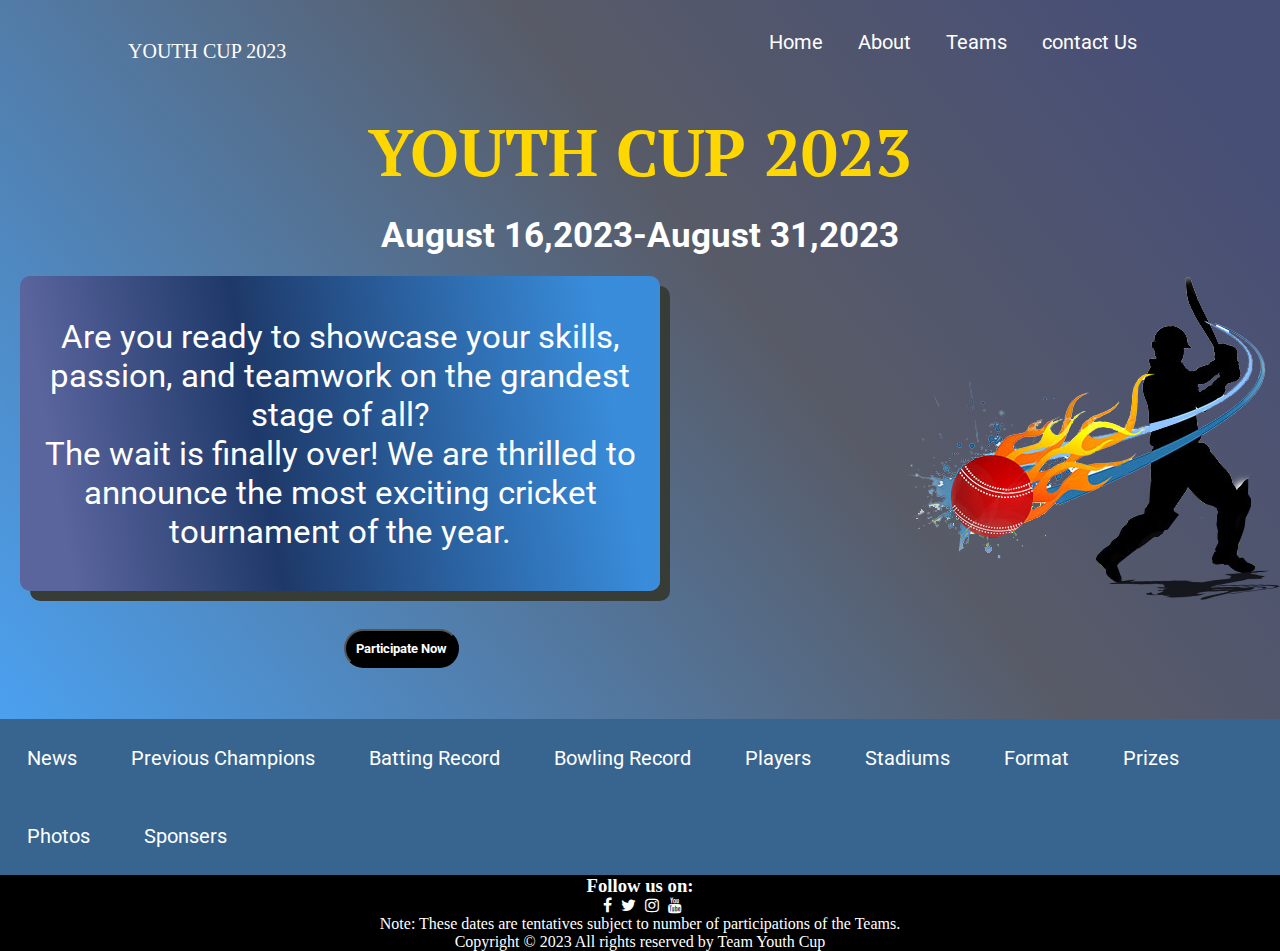
<file: index.html>
<!DOCTYPE html>
<html lang="en">

<head>
    <meta charset="UTF-8">
    <meta name="viewport" content="width=device-width, initial-scale=1.0">
    <title>Youth Cup</title>
    <link rel="stylesheet" href="style.css">
    <link rel="stylesheet" href="https://cdnjs.cloudflare.com/ajax/libs/font-awesome/4.7.0/css/font-awesome.min.css">
</head>

<body>
    <header class="header">
        <div class="left">YOUTH CUP 2023</div>
        <nav class="navbar">
            <a href="#">Home</a>
            <a href="#">About</a>
            <a href="#">Teams</a>
            <a href="#">contact Us</a>
        </nav>
    </header>
    <div class="p1">
        <p>YOUTH CUP 2023</p>
    </div>
    <div class="p2">
        <p>August 16,2023-August 31,2023</p>
    </div>
    <div>
        <img src="SeekPng.com_basketball-transparent-png_398723.png" alt="">
        <div class="p3" id="center">
            <p>Are you ready to showcase your skills, passion, and teamwork on the grandest stage of all?<br>
                The wait is finally over! We are thrilled to announce the most exciting cricket tournament of the year.
            </p>
        </div>
        <button class="btn"><b>Participate Now</b></button>
    </div>
    <div class="bottomnav">
        <a href="#">News</a>
        <a href="#">Previous Champions</a>
        <a href="#">Batting Record</a>
        <a href="#">Bowling Record</a>
        <a href="#">Players</a>
        <a href="#">Stadiums</a>
        <a href="#">Format</a>
        <a href="#">Prizes</a>
        <a href="#">Photos</a>
        <a href="#">Sponsers</a>
    </div>
    <footer>
        <div class="footer">
            <h3>Follow us on:</h3>
            <ul>
                <span><a href="#"><i class="fa fa-facebook" style="color: white;"></i></a>
                    <a href="#"><i class="fa fa-twitter" style="color: white;"></i></a>
                    <a href="#"><i class="fa fa-instagram" style="color: white;"></i></a>
                    <a href="#"><i class="fa fa-youtube" style="color: white;"></i></a></span>
            </ul>
            <p>Note: These dates are tentatives subject to number of participations of the Teams.</p>
            <p>Copyright &copy; 2023 All rights reserved by Team<span> Youth Cup</span>
        </div>
    </footer>
</body>

</html>
</file>
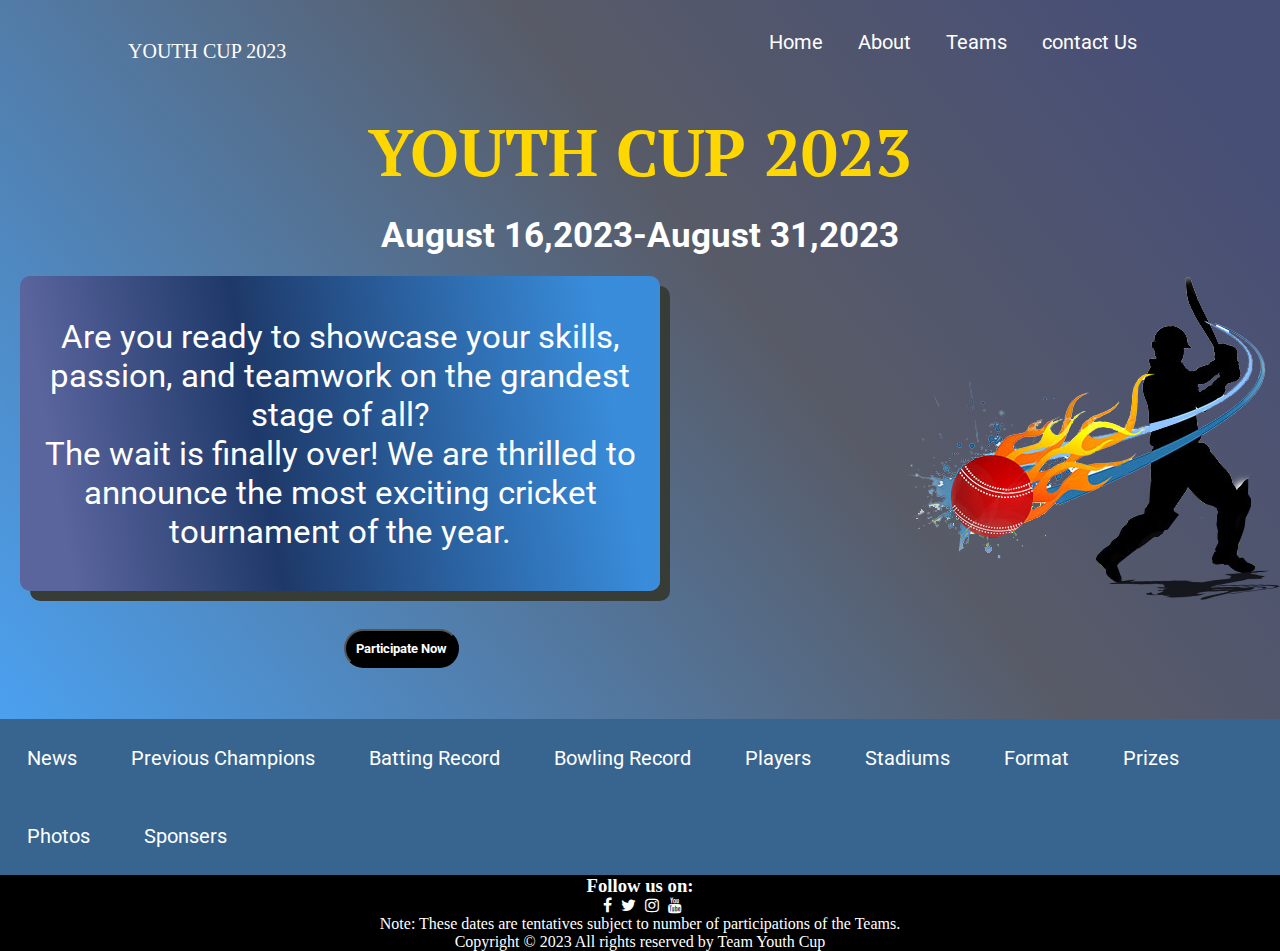
<file: Landing Page/index.html>
<!DOCTYPE html>
<html lang="en">

<head>
    <meta charset="UTF-8">
    <meta name="viewport" content="width=device-width, initial-scale=1.0">
    <title>landing Page</title>
    <link rel="stylesheet" href="landing.css">
    <link rel="stylesheet" href="https://cdnjs.cloudflare.com/ajax/libs/font-awesome/4.7.0/css/font-awesome.min.css">
</head>

<body>
    <header class="header">
        <div class="left">YOUTH CUP 2023</div>
        <nav class="navbar">
            <a href="#">Home</a>
            <a href="#">About</a>
            <a href="#">Teams</a>
            <a href="#">contact Us</a>
        </nav>
    </header>
    <div class="p1">
        <p>YOUTH CUP 2023</p>
    </div>
    <div class="p2">
        <p>August 16,2023-August 31,2023</p>
    </div>
    <div>
        <img src="SeekPng.com_basketball-transparent-png_398723.png" alt="">
        <div class="p3" id="center">
            <p>Are you ready to showcase your skills, passion, and teamwork on the grandest stage of all?<br>
                The wait is finally over! We are thrilled to announce the most exciting cricket tournament of the year.
            </p>
        </div>
        <button class="btn"><b>Participate Now</b></button>
    </div>
    <div class="bottomnav">
        <a href="#">News</a>
        <a href="#">Previous Champions</a>
        <a href="#">Batting Record</a>
        <a href="#">Bowling Record</a>
        <a href="#">Players</a>
        <a href="#">Stadiums</a>
        <a href="#">Format</a>
        <a href="#">Prizes</a>
        <a href="#">Photos</a>
        <a href="#">Sponsers</a>
    </div>
    <footer>
        <div class="footer">
            <h3>Follow us on:</h3>
            <ul>
                <span><a href="#"><i class="fa fa-facebook" style="color: white;"></i></a>
                    <a href="#"><i class="fa fa-twitter" style="color: white;"></i></a>
                    <a href="#"><i class="fa fa-instagram" style="color: white;"></i></a>
                    <a href="#"><i class="fa fa-youtube" style="color: white;"></i></a></span>
            </ul>
            <p>Note: These dates are tentatives subject to number of participations of the Teams.</p>
            <p>Copyright &copy; 2023 All rights reserved by Team<span> Youth Cup</span>
        </div>
    </footer>
</body>

</html>
</file>
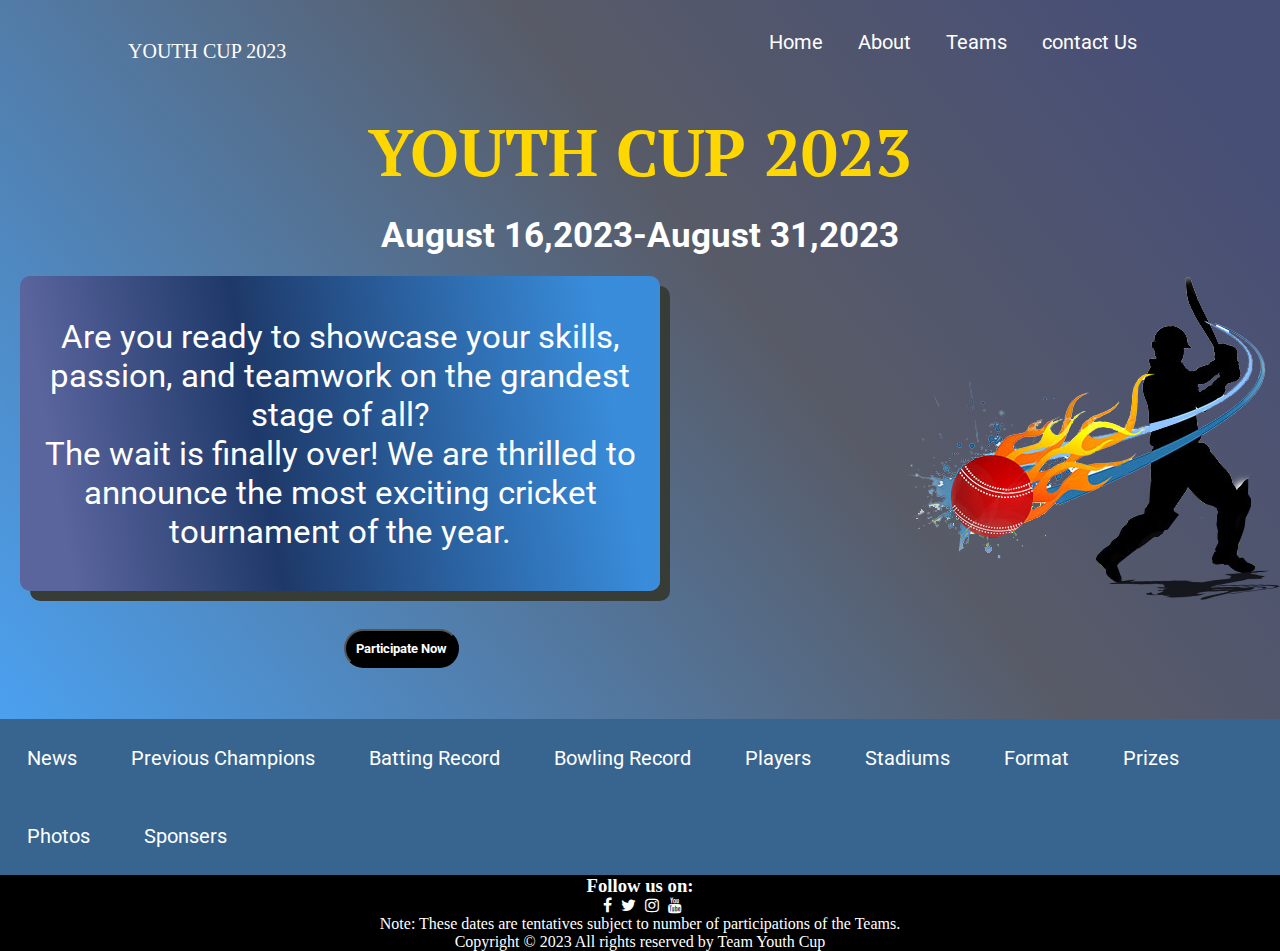
<file: Landing Page/landing.html>
<!DOCTYPE html>
<html lang="en">

<head>
    <meta charset="UTF-8">
    <meta name="viewport" content="width=device-width, initial-scale=1.0">
    <title>landing Page</title>
    <link rel="stylesheet" href="landing.css">
    <link rel="stylesheet" href="https://cdnjs.cloudflare.com/ajax/libs/font-awesome/4.7.0/css/font-awesome.min.css">
</head>

<body>
    <header class="header">
        <div class="left">YOUTH CUP 2023</div>
        <nav class="navbar">
            <a href="#">Home</a>
            <a href="#">About</a>
            <a href="#">Teams</a>
            <a href="#">contact Us</a>
        </nav>
    </header>
    <div class="p1">
        <p>YOUTH CUP 2023</p>
    </div>
    <div class="p2">
        <p>August 16,2023-August 31,2023</p>
    </div>
    <div>
        <img src="SeekPng.com_basketball-transparent-png_398723.png" alt="">
        <div class="p3" id="center">
            <p>Are you ready to showcase your skills, passion, and teamwork on the grandest stage of all?<br>
                The wait is finally over! We are thrilled to announce the most exciting cricket tournament of the year.
            </p>
        </div>
        <button class="btn"><b>Participate Now</b></button>
    </div>
    <div class="bottomnav">
        <a href="#">News</a>
        <a href="#">Previous Champions</a>
        <a href="#">Batting Record</a>
        <a href="#">Bowling Record</a>
        <a href="#">Players</a>
        <a href="#">Stadiums</a>
        <a href="#">Format</a>
        <a href="#">Prizes</a>
        <a href="#">Photos</a>
        <a href="#">Sponsers</a>
    </div>
    <footer>
        <div class="footer">
            <h3>Follow us on:</h3>
            <ul>
                <span><a href="#"><i class="fa fa-facebook" style="color: white;"></i></a>
                    <a href="#"><i class="fa fa-twitter" style="color: white;"></i></a>
                    <a href="#"><i class="fa fa-instagram" style="color: white;"></i></a>
                    <a href="#"><i class="fa fa-youtube" style="color: white;"></i></a></span>
            </ul>
            <p>Note: These dates are tentatives subject to number of participations of the Teams.</p>
            <p>Copyright &copy; 2023 All rights reserved by Team<span> Youth Cup</span>
        </div>
    </footer>
</body>

</html>
</file>
<file: style.css>
@import url('https://fonts.googleapis.com/css2?family=PT+Serif:ital,wght@1,700&display=swap');
@import url('https://fonts.googleapis.com/css2?family=PT+Serif:ital,wght@1,700&family=Roboto:wght@100&display=swap');

* {
    margin: 0;
    padding: 0;
    box-sizing: border-box;
}

.header {
    width: 100%;
    padding: 20px 10%;
    display: flex;
    justify-content: space-between;
    align-items: center;
}

.left {
    margin-top: 20px;
    font-size: 20px;
    color: white;
}

body {
    background: rgb(72, 79, 118);
    background: linear-gradient(232deg, rgba(72, 79, 118, 1) 8%, rgba(88, 91, 103, 1) 38%, rgba(70, 165, 252, 0.9809173669467787) 96%);
    background-repeat: no-repeat;
    background-size: cover;
}

img {
    height: auto;
    float: right;
    size: 100px;
}

.p1 {
    color: gold;
    font-weight: bold;
    font-size: 65px;
    font-family: 'PT Serif', serif;
    text-align: center;
    margin-top: 25px;
    margin-bottom: 5px;
}

.p2 {
    color: white;
    font-weight: bold;
    font-size: 35px;
    font-family: 'Roboto', sans-serif;
    text-align: center;
    margin-top: 20px;
    margin-bottom: 5px;
}

.p3 {
    justify-content: center;
    align-items: center;
    font-size: 33px;
    font-family: 'Roboto', sans-serif;
    padding-right: 200px;
    background-color: #46a5fc;
    background: rgb(72, 79, 118);
    background: linear-gradient(80deg, rgb(90, 100, 157) 8%, rgb(30, 57, 105) 38%, rgba(56, 141, 220, 0.981) 90%);
    color: rgb(255, 255, 255);
    border-radius: 10px;
    border: 10px;
    border-color: black;
    box-shadow: 10px 10px rgb(55, 60, 55);
}

#center {
    margin: 20px;
    padding: 22px;
    display: flex;
    justify-content: left;
    align-items: left;
    text-align: center;
    height: 35vh;
    width: 50vw;
    border: 3px;
}

.navbar {
    font-size: 20px;
    color: #376590;
    overflow: hidden;
}

.navbar a {
    margin: 10px;
    padding: 5px;
    color: white;
    text-align: center;
    text-decoration: none;
    font-size: 20px;
    font-family: 'Roboto', sans-serif;
}

.navbar a:hover {
    border-radius: 20px;
    color: rgb(53, 112, 221);
    background-color: rgb(53, 51, 53);
}

.bottomnav {
    margin-top: 33px;
    background-color: #376590;
    padding-top: 0px;
    overflow: hidden;
}

.bottomnav a {
    margin: 12px;
    padding: 15px;
    float: left;
    color: white;
    text-decoration: none;
    font-size: 20px;
    font-family: 'Roboto', sans-serif;
}

.bottomnav a:hover {
    border-radius: 20px;
    color: rgb(53, 112, 221);
    background-color: rgb(53, 51, 53);
}

.btn {
    size: 100px;
    margin-top: 18px;
    margin-left: 344px;
    margin-bottom: 18px;
    padding: 10px;
    color: white;
    background-color: black;
    border-radius: 20px;
    font-family: 'roboto', sans-serif;
}

.btn:hover {
    color: black;
    background-color: rgb(255, 255, 255);
}

.footer {
    left: 0;
    bottom: 0;
    width: 100%;
    background-color: black;
    color: white;
    text-align: center;
}

.fa {
    margin-left: 5px;
}
</file>
<file: Landing Page/landing.css>
@import url('https://fonts.googleapis.com/css2?family=PT+Serif:ital,wght@1,700&display=swap');
@import url('https://fonts.googleapis.com/css2?family=PT+Serif:ital,wght@1,700&family=Roboto:wght@100&display=swap');

* {
    margin: 0;
    padding: 0;
    box-sizing: border-box;
}

.header {
    width: 100%;
    padding: 20px 10%;
    display: flex;
    justify-content: space-between;
    align-items: center;
}

.left {
    margin-top: 20px;
    font-size: 20px;
    color: white;
}

body {
    background: rgb(72, 79, 118);
    background: linear-gradient(232deg, rgba(72, 79, 118, 1) 8%, rgba(88, 91, 103, 1) 38%, rgba(70, 165, 252, 0.9809173669467787) 96%);
    background-repeat: no-repeat;
    background-size: cover;
}

img {
    height: auto;
    float: right;
    size: 100px;
}

.p1 {
    color: gold;
    font-weight: bold;
    font-size: 65px;
    font-family: 'PT Serif', serif;
    text-align: center;
    margin-top: 25px;
    margin-bottom: 5px;
}

.p2 {
    color: white;
    font-weight: bold;
    font-size: 35px;
    font-family: 'Roboto', sans-serif;
    text-align: center;
    margin-top: 20px;
    margin-bottom: 5px;
}

.p3 {
    justify-content: center;
    align-items: center;
    font-size: 33px;
    font-family: 'Roboto', sans-serif;
    padding-right: 200px;
    background-color: #46a5fc;
    background: rgb(72, 79, 118);
    background: linear-gradient(80deg, rgb(90, 100, 157) 8%, rgb(30, 57, 105) 38%, rgba(56, 141, 220, 0.981) 90%);
    color: rgb(255, 255, 255);
    border-radius: 10px;
    border: 10px;
    border-color: black;
    box-shadow: 10px 10px rgb(55, 60, 55);
}

#center {
    margin: 20px;
    padding: 22px;
    display: flex;
    justify-content: left;
    align-items: left;
    text-align: center;
    height: 35vh;
    width: 50vw;
    border: 3px;
}

.navbar {
    font-size: 20px;
    color: #376590;
    overflow: hidden;
}

.navbar a {
    margin: 10px;
    padding: 5px;
    color: white;
    text-align: center;
    text-decoration: none;
    font-size: 20px;
    font-family: 'Roboto', sans-serif;
}

.navbar a:hover {
    border-radius: 20px;
    color: rgb(53, 112, 221);
    background-color: rgb(53, 51, 53);
}

.bottomnav {
    margin-top: 33px;
    background-color: #376590;
    padding-top: 0px;
    overflow: hidden;
}

.bottomnav a {
    margin: 12px;
    padding: 15px;
    float: left;
    color: white;
    text-decoration: none;
    font-size: 20px;
    font-family: 'Roboto', sans-serif;
}

.bottomnav a:hover {
    border-radius: 20px;
    color: rgb(53, 112, 221);
    background-color: rgb(53, 51, 53);
}

.btn {
    size: 100px;
    margin-top: 18px;
    margin-left: 344px;
    margin-bottom: 18px;
    padding: 10px;
    color: white;
    background-color: black;
    border-radius: 20px;
    font-family: 'roboto', sans-serif;
}

.btn:hover {
    color: black;
    background-color: rgb(255, 255, 255);
}

.footer {
    left: 0;
    bottom: 0;
    width: 100%;
    background-color: black;
    color: white;
    text-align: center;
}

.fa {
    margin-left: 5px;
}
</file>
